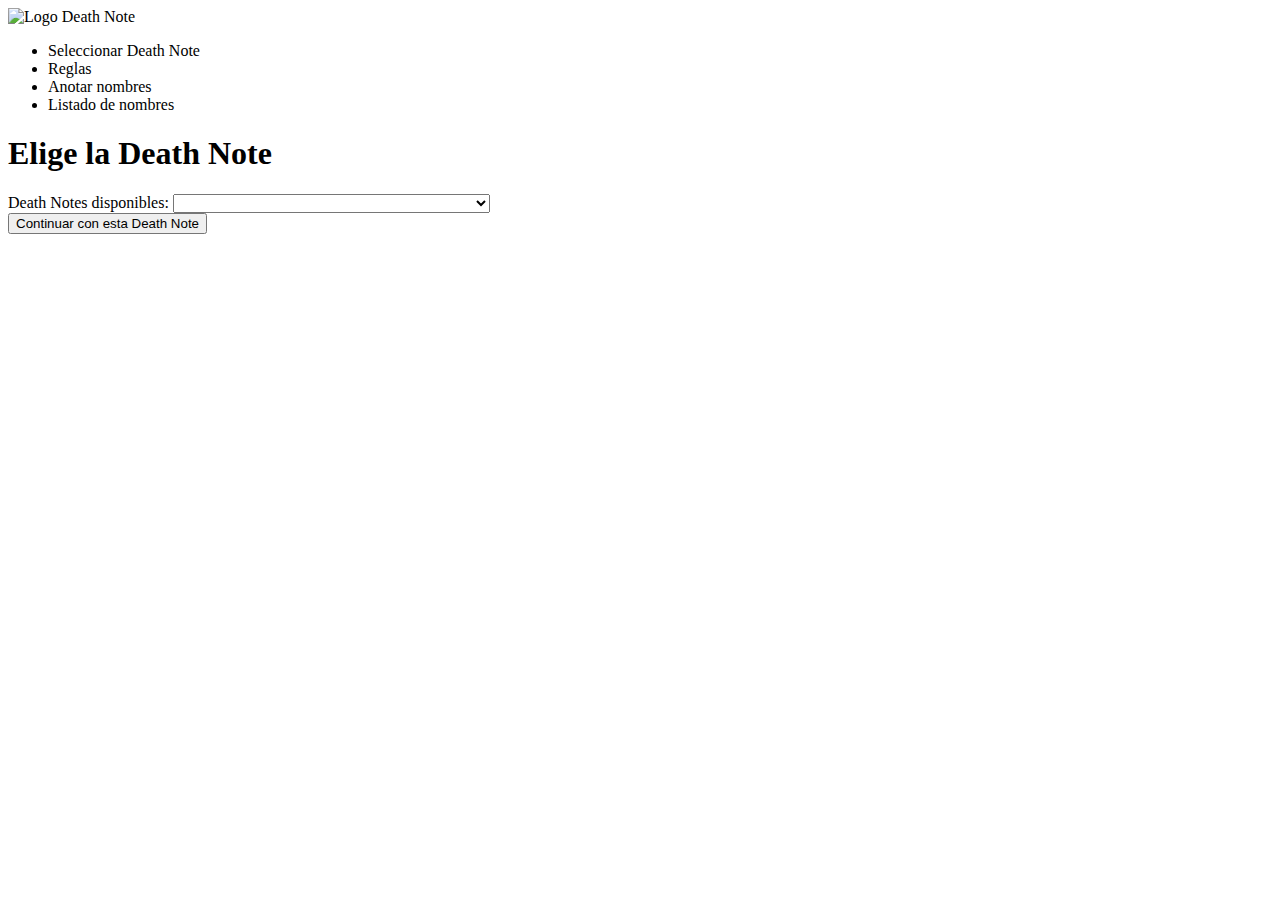
<file: src/main/resources/templates/index.html>
<!DOCTYPE html>
<html lang="es" xmlns:th="http://www.thymeleaf.org">
  <head>
    <meta charset="UTF-8" />
    <meta name="viewport" content="width=device-width, initial-scale=1.0" />
    <title th:text="${pageTitle != null ? pageTitle : 'Elige tu Death Note'}">
      Elige tu Death Note
    </title>
    <link rel="stylesheet" th:href="@{/style.css}" />
    <link rel="preconnect" href="https://fonts.googleapis.com" />
    <link rel="preconnect" href="https://fonts.gstatic.com" crossorigin />
    <link
      href="https://fonts.googleapis.com/css2?family=EB+Garamond:ital,wght@0,400..800;1,400..800&family=Roboto+Condensed:ital@0;1&display=swap"
      rel="stylesheet"
    />
  </head>
  <body>
    <header class="site-header">
      <div class="logo-container">
        <img th:src="@{/assets/deathNoteWhite.png}" alt="Logo Death Note" />
      </div>
      <nav class="main-nav">
        <ul>
          <li><a th:href="@{/}">Seleccionar Death Note</a></li>
          <li><a th:href="@{/rules}">Reglas</a></li>
          <li><a th:href="@{/anotarNombres}">Anotar nombres</a></li>
          <li><a th:href="@{/listadoNombres}">Listado de nombres</a></li>
        </ul>
      </nav>
    </header>

    <main class="main-content">
      <section class="selection-section">
        <h1>Elige la Death Note</h1>

        <form
          id="deathNoteSelectionForm"
          th:action="@{/processDeathNoteSelection}"
          method="POST"
        >
          <div class="form-group">
            <label for="deathNoteSelect" class="visually-hidden"
              >Death Notes disponibles:</label
            >

            <select name="selectedDeathNoteId" id="deathNoteSelect" required>
              <option value="" disabled>-- Selecciona una Death Note --</option>
              <th:block th:if="${deathNotes != null}">
                <option
                  th:each="dn : ${deathNotes}"
                  th:value="${dn.id}"
                  th:text="'Death Note de Ryuk (ID: ' + dn.id + ')' + (dn.shinigamiId != null ? ' - Shinigami: ' + dn.shinigamiId : '')"
                ></option>
              </th:block>
              <option
                th:if="${deathNotes == null or #lists.isEmpty(deathNotes)}"
                value=""
                disabled
              >
                No hay Death Notes disponibles para seleccionar.
              </option>
            </select>
          </div>

          <button type="submit" class="continue-button">
            Continuar con esta Death Note
          </button>
        </form>
      </section>
    </main>
  </body>
</html>
</file>
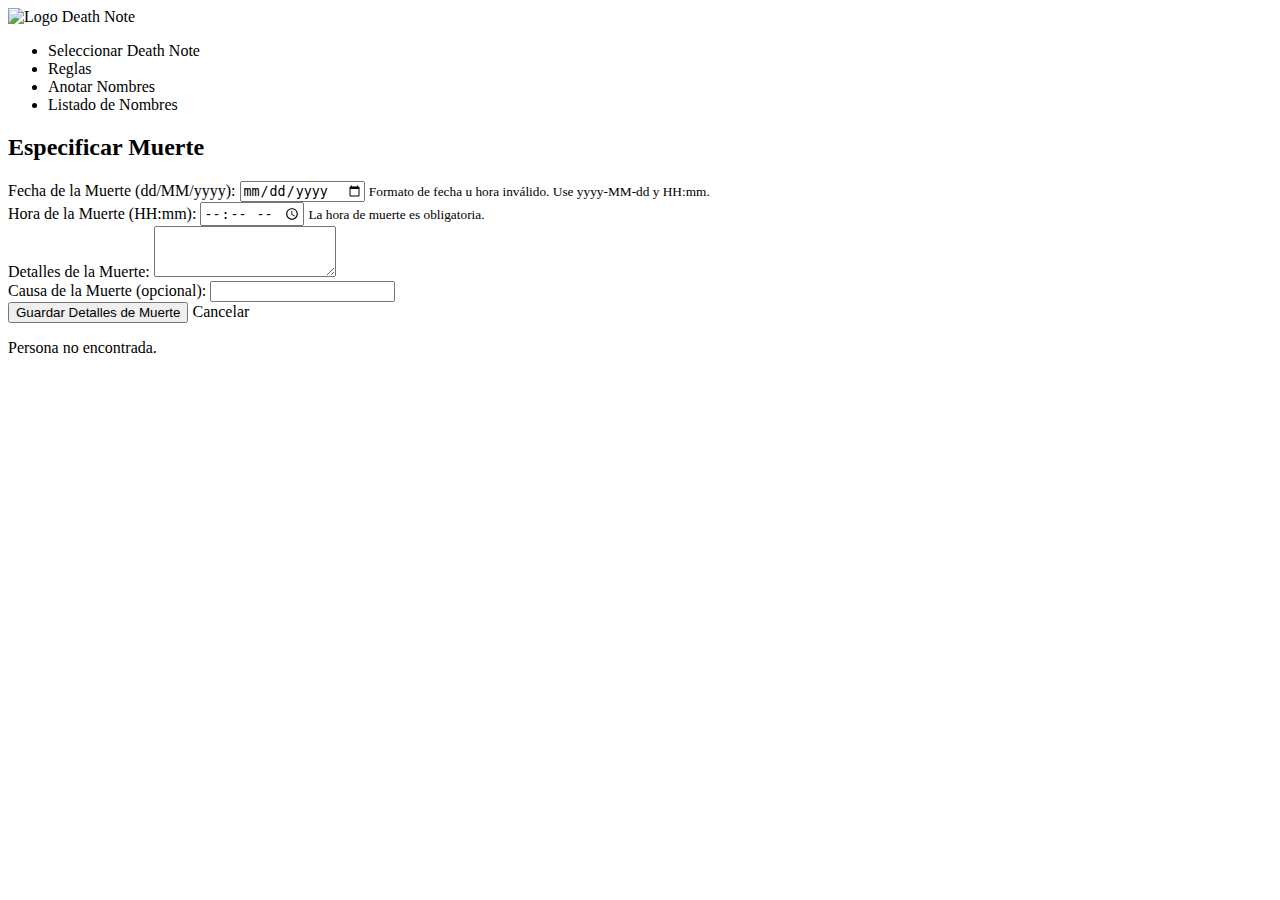
<file: src/main/resources/templates/details.html>
<!DOCTYPE html>
<html lang="es" xmlns:th="http://www.thymeleaf.org">
  <head>
    <meta charset="UTF-8" />
    <meta name="viewport" content="width=device-width, initial-scale=1.0" />
    <title
      th:text="'Detalles de Muerte - ' + ${person != null ? person.name : 'Persona'}"
    >
      Detalles de Muerte
    </title>
    <link rel="stylesheet" th:href="@{/style.css}" />
    <link rel="preconnect" href="https://fonts.googleapis.com" />
    <link rel="preconnect" href="https://fonts.gstatic.com" crossorigin />
    <link
      href="https://fonts.googleapis.com/css2?family=EB+Garamond:ital,wght@0,400..800;1,400..800&family=Roboto+Condensed:ital,wght@0,400..800;1,400..800&display=swap"
      rel="stylesheet"
    />
  </head>
  <body>
    <header class="site-header">
      <div class="logo-container">
        <img th:src="@{/assets/deathNoteWhite.png}" alt="Logo Death Note" />
      </div>
      <nav class="main-nav">
        <ul>
          <li><a th:href="@{/}">Seleccionar Death Note</a></li>
          <li><a th:href="@{/rules}">Reglas</a></li>
          <li><a th:href="@{/anotarNombres}">Anotar Nombres</a></li>
          <li><a th:href="@{/listNames}">Listado de Nombres</a></li>
        </ul>
      </nav>
    </header>

    <div
      th:if="${errorMessage != null}"
      th:text="${errorMessage}"
      class="message error-message"
    ></div>

    <main class="main-content anotar-nombres-page">
      <section class="form-section" th:if="${person != null}">
        <h2 th:text="'Especificar Muerte para: ' + ${person.name}">
          Especificar Muerte
        </h2>

        <form
          class="styled-form"
          th:action="@{/persons/details/save}"
          method="post"
          th:object="${person}"
        >
          <input type="hidden" th:field="*{id}" />
          <input type="hidden" th:field="*{name}" />
          <input type="hidden" th:field="*{facePhoto}" />
          <input type="hidden" th:field="*{deathNoteId}" />
          <input type="hidden" th:field="*{entryTime}" />
          <input type="hidden" th:field="*{alive}" />
          <input type="hidden" th:field="*{status}" />
          <input type="hidden" th:field="*{scheduledDeathTime}" />

          <div class="form-row">
            <label for="explicitDeathDateStr"
              >Fecha de la Muerte (dd/MM/yyyy):</label
            >
            <input
              type="date"
              id="explicitDeathDateStr"
              name="explicitDeathDateStr"
              th:value="${explicitDeathDateStrSubmitted != null ? explicitDeathDateStrSubmitted : (person.deathDate != null ? #temporals.format(person.deathDate, 'yyyy-MM-dd') : '')}"
            />
            <small
              th:if="${#fields.hasErrors('deathDate') && #strings.contains(#fields.errors('deathDate')[0], 'NotEmpty') && !#strings.contains(#fields.errors('deathDate')[0], 'NotEmpty.time')}"
              th:errors="*{deathDate}"
              class="error-text"
            ></small>
            <small
              th:if="${#fields.hasErrors('deathDate') && #strings.contains(#fields.errors('deathDate')[0], 'invalid.datetime')}"
              class="error-text"
              >Formato de fecha u hora inválido. Use yyyy-MM-dd y HH:mm.</small
            >
          </div>

          <div class="form-row">
            <label for="explicitDeathTimeStr">Hora de la Muerte (HH:mm):</label>
            <input
              type="time"
              id="explicitDeathTimeStr"
              name="explicitDeathTimeStr"
              th:value="${explicitDeathTimeStrSubmitted != null ? explicitDeathTimeStrSubmitted : (person.deathDate != null ? #temporals.format(person.deathDate, 'HH:mm') : '')}"
            />
            <small
              th:if="${#fields.hasErrors('deathDate') && #strings.contains(#fields.errors('deathDate')[0], 'NotEmpty.time')}"
              class="error-text"
              >La hora de muerte es obligatoria.</small
            >
          </div>

          <div class="form-row">
            <label for="deathDetails">Detalles de la Muerte:</label>
            <textarea
              id="deathDetails"
              th:field="*{deathDetails}"
              rows="3"
            ></textarea>
            <small
              th:if="${#fields.hasErrors('deathDetails')}"
              th:errors="*{deathDetails}"
              class="error-text"
            ></small>
          </div>

          <div class="form-row">
            <label for="causeOfDeath">Causa de la Muerte (opcional):</label>
            <input type="text" id="causeOfDeath" th:field="*{causeOfDeath}" />
            <small
              th:if="${#fields.hasErrors('causeOfDeath')}"
              th:errors="*{causeOfDeath}"
              class="error-text"
            ></small>
          </div>

          <div class="form-row submit-row">
            <button type="submit" class="submit-button">
              Guardar Detalles de Muerte
            </button>
            <a th:href="@{/listNames}" class="cancel-button">Cancelar</a>
          </div>
        </form>
      </section>
      <section th:unless="${person != null}">
        <p>Persona no encontrada.</p>
      </section>
    </main>
  </body>
</html>
</file>
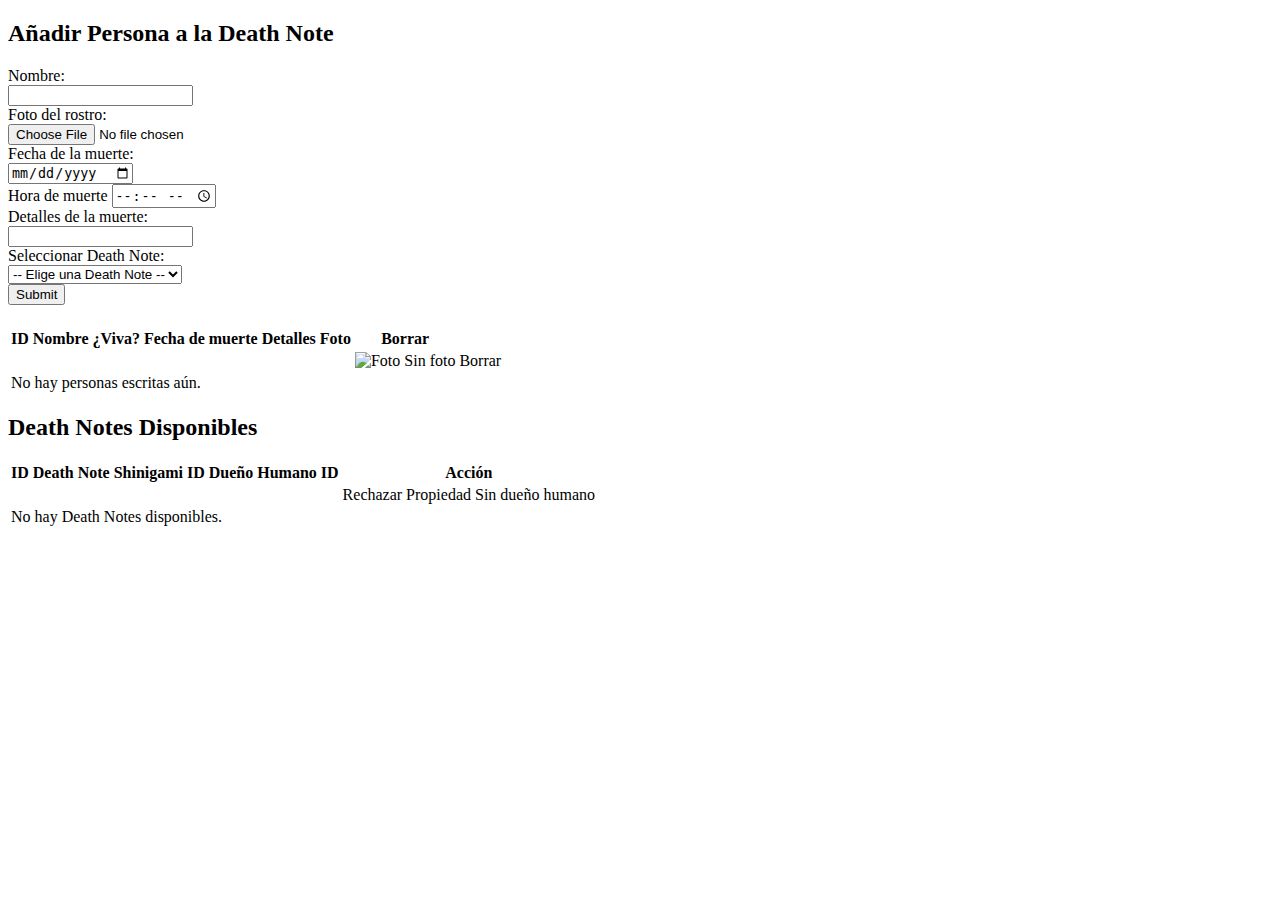
<file: src/main/resources/templates/form.html>
<!DOCTYPE html>
<html lang="es" xmlns:th="http://www.thymeleaf.org">
  <head>
    <meta charset="UTF-8" />
    <title th:text="${title}">Death Note</title>
    <link rel="preconnect" href="https://fonts.googleapis.com" />
    <link rel="preconnect" href="https://fonts.gstatic.com" crossorigin />
    <link
      href="https://fonts.googleapis.com/css2?family=EB+Garamond:ital,wght@0,400..800;1,400..800&family=Roboto+Condensed:ital@0;1&display=swap"
      rel="stylesheet"
    />
    <link rel="stylesheet" th:href="@{/style.css}" />
  </head>
  <body>
    <div
      th:if="${param.error != null}"
      th:text="${param.error}"
      class="error-message"
    ></div>
    <div
      th:if="${param.success != null}"
      th:text="${param.success}"
      class="success-message"
    ></div>

    <main>
      <section>
        <h2>Añadir Persona a la Death Note</h2>
        <form
          th:action="@{/list}"
          method="post"
          th:object="${person}"
          enctype="multipart/form-data"
        >
          <div>
            <label for="name">Nombre:</label>
            <div>
              <input type="text" th:field="*{name}" required />
              <small
                th:if="${#fields.hasErrors('name')}"
                th:errors="*{name}"
                class="error-text"
              ></small>
            </div>
          </div>

          <div>
            <label for="file">Foto del rostro:</label>
            <div>
              <input type="file" id="file" name="file" accept="image/*" />
            </div>
          </div>

          <div>
            <label for="deathDate">Fecha de la muerte:</label>
            <div>
              <input type="date" th:field="*{deathDate}" />
              <small
                th:if="${#fields.hasErrors('deathDate')}"
                th:errors="*{deathDate}"
                class="error-text"
              ></small>
            </div>
          </div>

          <div>
            <label for="horario">
                <span>Hora de muerte</span>
                <input type="time" id="horario">
            </label>
          </div>

          <div>
            <label for="deathDetails">Detalles de la muerte:</label>
            <div>
              <input type="text" th:field="*{deathDetails}" />
              <small
                th:if="${#fields.hasErrors('deathDetails')}"
                th:errors="*{deathDetails}"
                class="error-text"
              ></small>
            </div>
          </div>

          <div>
            <label for="deathNoteId">Seleccionar Death Note:</label>
            <div>
              <select id="deathNoteId" name="deathNoteId" required>
                <option value="">-- Elige una Death Note --</option>
                <option
                  th:each="dn : ${deathNotes}"
                  th:value="${dn.id}"
                  th:text="'ID Death Note: ' + ${dn.id} + (${dn.shinigamiId != null && !#strings.isEmpty(dn.shinigamiId)} ? ' (ID Shinigami: ' + ${dn.shinigamiId} + ')' : ' (Shinigami no asignado)')"
                ></option>
              </select>
            </div>
          </div>

          <div>
            <input type="submit" th:value="${button}" />
          </div>
        </form>
      </section>

      <section>
        <h1 th:text="${title}"></h1>
        <table class="people-table">
          <thead>
            <tr>
              <th>ID</th>
              <th>Nombre</th>
              <th>¿Viva?</th>
              <th>Fecha de muerte</th>
              <th>Detalles</th>
              <th>Foto</th>
              <th>Borrar</th>
            </tr>
          </thead>
          <tbody>
            <tr th:each="p : ${people}">
              <td><a href="@{/view/} + ${p.id}" th:text="$#strings.abbreviate(p.id), 10"></a></td>
              <td th:text="${p.id}"></td>
              <td th:text="${p.name}"></td>
              <td th:text="${p.isAlive}"></td>
              <td th:text="${#calendars.format(p.deathDate, 'dd/MM/yyyy')}"></td>
              <td th:text="${p.deathDetails}"></td>
              <td>
                <img
                  th:if="${p.facePhoto}"
                  th:src="@{/uploads/{filename}(filename=${p.facePhoto})}"
                  alt="Foto"
                  width="50"
                />
                <span th:unless="${p.facePhoto}">Sin foto</span>
              </td>
              <td>
                <a
                  th:href="@{/delete/{id}(id=${p.id})}"
                  onclick="return confirm('¿Estás seguro de que quieres borrar a esta persona?');"
                  >Borrar</a
                >
              </td>
            </tr>
            <tr th:if="${#lists.isEmpty(people)}">
              <td colspan="7">No hay personas escritas aún.</td>
            </tr>
          </tbody>
        </table>
      </section>

      <section>
        <h2>Death Notes Disponibles</h2>
        <table class="deathnotes-table">
          <thead>
            <tr>
              <th>ID Death Note</th>
              <th>Shinigami ID</th>
              <th>Dueño Humano ID</th>
              <th>Acción</th>
            </tr>
          </thead>
          <tbody>
            <tr th:each="dn : ${deathNotes}">
              <td th:text="${dn.id}"></td>
              <td th:text="${dn.shinigamiId}"></td>
              <td th:text="${dn.ownerId}"></td>
              <td>
                <a
                  th:if="${dn.ownerId != null && !#strings.isEmpty(dn.ownerId)}"
                  th:href="@{/deathnote/reject/{id}(id=${dn.id})}"
                  onclick="return confirm('¿Estás seguro de renunciar a esta Death Note?');"
                  >Rechazar Propiedad</a
                >
                <span
                  th:unless="${dn.ownerId != null && !#strings.isEmpty(dn.ownerId)}"
                  >Sin dueño humano</span
                >
              </td>
            </tr>
            <tr th:if="${#lists.isEmpty(deathNotes)}">
              <td colspan="4">No hay Death Notes disponibles.</td>
            </tr>
          </tbody>
        </table>
      </section>
    </main>
  </body>
</html>
</file>
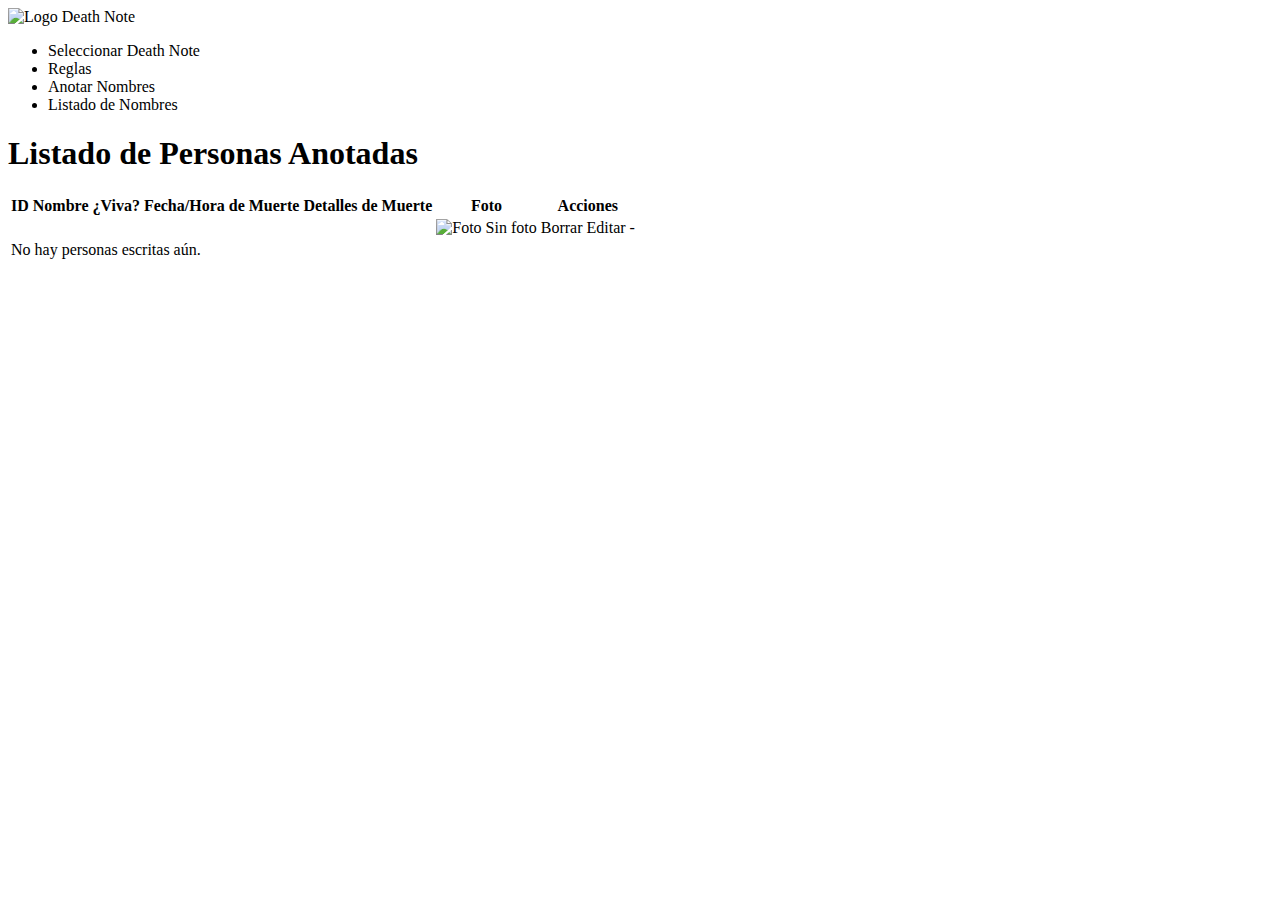
<file: src/main/resources/templates/list.html>
<!DOCTYPE html>
<html lang="es" xmlns:th="http://www.thymeleaf.org">
<head>
    <meta charset="UTF-8" />
    <meta name="viewport" content="width=device-width, initial-scale=1.0" />
    <title th:text="${pageTitle != null ? pageTitle : 'Listado de Personas'}">Listado de Personas</title>
    
    <link rel="preconnect" href="https://fonts.googleapis.com" />
    <link rel="preconnect" href="https://fonts.gstatic.com" crossorigin />
    <link href="https://fonts.googleapis.com/css2?family=EB+Garamond:ital,wght@0,400..800;1,400..800&family=Roboto+Condensed:ital,wght@0,400..800;1,400..800&display=swap" rel="stylesheet" />

    <link rel="stylesheet" th:href="@{/style.css}" />
</head>
<body>
    <header class="site-header">
        <div class="logo-container">
            <img th:src="@{/assets/deathNoteWhite.png}" alt="Logo Death Note" />
        </div>
        <nav class="main-nav">
            <ul>
                <li><a th:href="@{/}">Seleccionar Death Note</a></li>
                <li><a th:href="@{/rules}">Reglas</a></li>
                <li><a th:href="@{/anotarNombres}">Anotar Nombres</a></li>
                <li><a th:href="@{/listNames}">Listado de Nombres</a></li> </ul>
        </nav>
    </header>

    <div th:if="${param.success}" class="message success-message" th:text="${param.success}"></div>
    <div th:if="${param.error}" class="message error-message" th:text="${param.error}"></div>

    <main class="main-content listado-nombres-page"> <section class="table-section-container"> <h1 th:text="${pageTitle != null ? pageTitle : 'Listado de Personas Anotadas'}">
                Listado de Personas Anotadas
            </h1>

            <div class="table-responsive-wrapper"> <table class="people-table">
                    <thead>
                        <tr>
                            <th>ID</th>
                            <th>Nombre</th>
                            <th>¿Viva?</th>
                            <th>Fecha/Hora de Muerte</th>
                            <th>Detalles de Muerte</th>
                            <th>Foto</th>
                            <th colspan="2">Acciones</th> </tr>
                    </thead>
                    <tbody>
                        <tr th:each="p : ${people}">
                            <td>
                                <a th:href="@{'/view/' + ${p.id}}" th:text="${#strings.abbreviate(p.id, 10)}" class="table-link id-link"></a>
                            </td>
                            <td th:text="${p.name}"></td>
                            <td th:text="${p.alive} ? 'Sí' : 'No'" th:classappend="${p.alive} ? 'status-alive' : 'status-deceased'"></td>
                            <td th:text="${p.deathDate != null ? #temporals.format(p.deathDate, 'dd/MM/yyyy HH:mm') : 'N/A'}"></td> <td class="details-cell" th:text="${p.deathDetails != null ? #strings.abbreviate(p.deathDetails, 50) : '-'}"></td> <td>
                                <img th:if="${p.facePhoto != null && !p.facePhoto.isEmpty()}"
                                     th:src="@{/uploads/{filename}(filename=${p.facePhoto})}"
                                     alt="Foto" class="table-photo" />
                                <span th:unless="${p.facePhoto != null && !p.facePhoto.isEmpty()}">Sin foto</span>
                            </td>
                            <td class="action-cell">
                                <a th:href="@{'/delete/' + ${p.id}}"
                                   onclick="return confirm('¿Estás seguro de que quieres borrar a esta persona?');"
                                   class="action-btn delete-btn">Borrar</a>
                            </td>
                            <td class="action-cell">
                                <a th:if="${p.isAlive() or (p.status != null and p.status.startsWith('PENDING'))}"
                                   th:href="@{'/persons/details/' + ${p.id}}"
                                   class="action-btn edit-btn">Editar</a>
                                <span th:unless="${p.isAlive() or (p.status != null and p.status.startsWith('PENDING'))}">-</span>
                            </td>
                        </tr>
                        <tr th:if="${#lists.isEmpty(people)}">
                            <td colspan="8" class="no-data-message">No hay personas escritas aún.</td>
                        </tr>
                    </tbody>
                </table>
            </div>
        </section>
    </main>
</body>
</html>
</file>
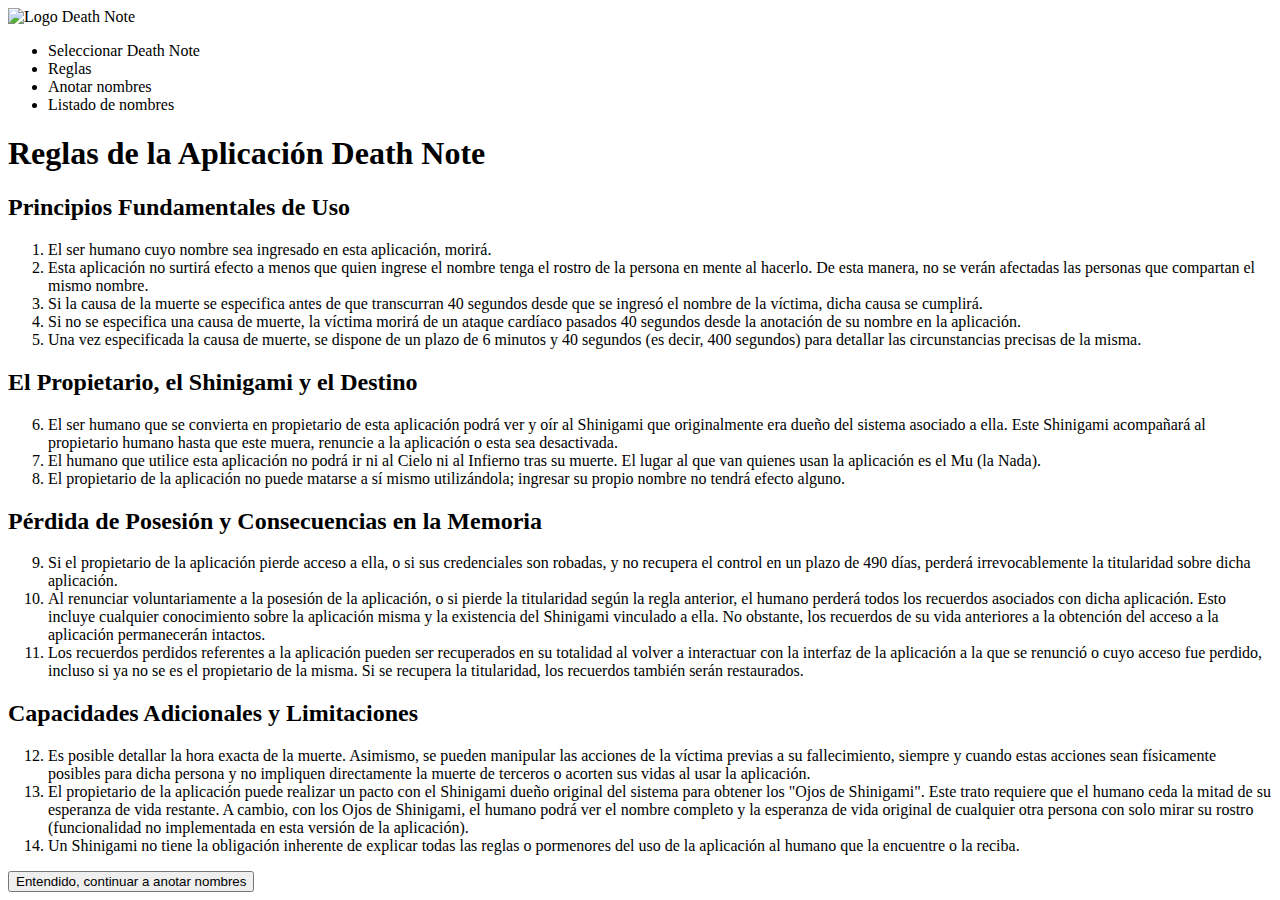
<file: src/main/resources/templates/rules.html>
<!DOCTYPE html>
<html lang="es" xmlns:th="http://www.thymeleaf.org">
  <head>
    <meta charset="UTF-8" />
    <meta name="viewport" content="width=device-width, initial-scale=1.0" />
    <title
      th:text="${pageTitle != null ? pageTitle : 'Reglas de la Death Note'}"
    >
      Reglas de la Death Note
    </title>

    <link rel="stylesheet" th:href="@{/style.css}" />
    <link rel="preconnect" href="https://fonts.googleapis.com" />
    <link rel="preconnect" href="https://fonts.gstatic.com" crossorigin />
    <link
      href="https://fonts.googleapis.com/css2?family=EB+Garamond:ital,wght@0,400..800;1,400..800&family=Roboto+Condensed:ital@0;1&display=swap"
      rel="stylesheet"
    />
  </head>
  <body>
    <header class="site-header">
      <div class="logo-container">
        <img th:src="@{/assets/deathNoteWhite.png}" alt="Logo Death Note" />
      </div>
      <nav class="main-nav">
        <ul>
          <li><a th:href="@{/}">Seleccionar Death Note</a></li>
          <li><a th:href="@{/rules}">Reglas</a></li>
          <li><a th:href="@{/anotarNombres}">Anotar nombres</a></li>
          <li><a th:href="@{/listadoNombres}">Listado de nombres</a></li>
        </ul>
      </nav>
    </header>

    <main class="main-content rules-page">
      <h1>Reglas de la Aplicación Death Note</h1>
      <div class="rules-container">
        <section class="rules-section">
          <h2>Principios Fundamentales de Uso</h2>
          <ol>
            <li>
              El ser humano cuyo nombre sea ingresado en esta aplicación,
              morirá.
            </li>
            <li>
              Esta aplicación no surtirá efecto a menos que quien ingrese el
              nombre tenga el rostro de la persona en mente al hacerlo. De esta
              manera, no se verán afectadas las personas que compartan el mismo
              nombre.
            </li>
            <li>
              Si la causa de la muerte se especifica antes de que transcurran 40
              segundos desde que se ingresó el nombre de la víctima, dicha causa
              se cumplirá.
            </li>
            <li>
              Si no se especifica una causa de muerte, la víctima morirá de un
              ataque cardíaco pasados 40 segundos desde la anotación de su
              nombre en la aplicación.
            </li>
            <li>
              Una vez especificada la causa de muerte, se dispone de un plazo de
              6 minutos y 40 segundos (es decir, 400 segundos) para detallar las
              circunstancias precisas de la misma.
            </li>
          </ol>
        </section>

        <section class="rules-section">
          <h2>El Propietario, el Shinigami y el Destino</h2>
          <ol start="6">
            <li>
              El ser humano que se convierta en propietario de esta aplicación
              podrá ver y oír al Shinigami que originalmente era dueño del
              sistema asociado a ella. Este Shinigami acompañará al propietario
              humano hasta que este muera, renuncie a la aplicación o esta sea
              desactivada.
            </li>
            <li>
              El humano que utilice esta aplicación no podrá ir ni al Cielo ni
              al Infierno tras su muerte. El lugar al que van quienes usan la
              aplicación es el Mu (la Nada).
            </li>
            <li>
              El propietario de la aplicación no puede matarse a sí mismo
              utilizándola; ingresar su propio nombre no tendrá efecto alguno.
            </li>
          </ol>
        </section>

        <section class="rules-section">
          <h2>Pérdida de Posesión y Consecuencias en la Memoria</h2>
          <ol start="9">
            <li>
              Si el propietario de la aplicación pierde acceso a ella, o si sus
              credenciales son robadas, y no recupera el control en un plazo de
              490 días, perderá irrevocablemente la titularidad sobre dicha
              aplicación.
            </li>
            <li>
              Al renunciar voluntariamente a la posesión de la aplicación, o si
              pierde la titularidad según la regla anterior, el humano perderá
              todos los recuerdos asociados con dicha aplicación. Esto incluye
              cualquier conocimiento sobre la aplicación misma y la existencia
              del Shinigami vinculado a ella. No obstante, los recuerdos de su
              vida anteriores a la obtención del acceso a la aplicación
              permanecerán intactos.
            </li>
            <li>
              Los recuerdos perdidos referentes a la aplicación pueden ser
              recuperados en su totalidad al volver a interactuar con la
              interfaz de la aplicación a la que se renunció o cuyo acceso fue
              perdido, incluso si ya no se es el propietario de la misma. Si se
              recupera la titularidad, los recuerdos también serán restaurados.
            </li>
          </ol>
        </section>

        <section class="rules-section">
          <h2>Capacidades Adicionales y Limitaciones</h2>
          <ol start="12">
            <li>
              Es posible detallar la hora exacta de la muerte. Asimismo, se
              pueden manipular las acciones de la víctima previas a su
              fallecimiento, siempre y cuando estas acciones sean físicamente
              posibles para dicha persona y no impliquen directamente la muerte
              de terceros o acorten sus vidas al usar la aplicación.
            </li>
            <li>
              El propietario de la aplicación puede realizar un pacto con el
              Shinigami dueño original del sistema para obtener los "Ojos de
              Shinigami". Este trato requiere que el humano ceda la mitad de su
              esperanza de vida restante. A cambio, con los Ojos de Shinigami,
              el humano podrá ver el nombre completo y la esperanza de vida
              original de cualquier otra persona con solo mirar su rostro
              (funcionalidad no implementada en esta versión de la aplicación).
            </li>
            <li>
              Un Shinigami no tiene la obligación inherente de explicar todas
              las reglas o pormenores del uso de la aplicación al humano que la
              encuentre o la reciba.
            </li>
          </ol>
        </section>
      </div>

      <div class="rules-continue-button-container">
        <button
          type="button"
          class="continue-button"
          th:onclick="|window.location.href='@{/anotarNombres}'|"
        >
          Entendido, continuar a anotar nombres
        </button>
      </div>
    </main>
  </body>
</html>
</file>
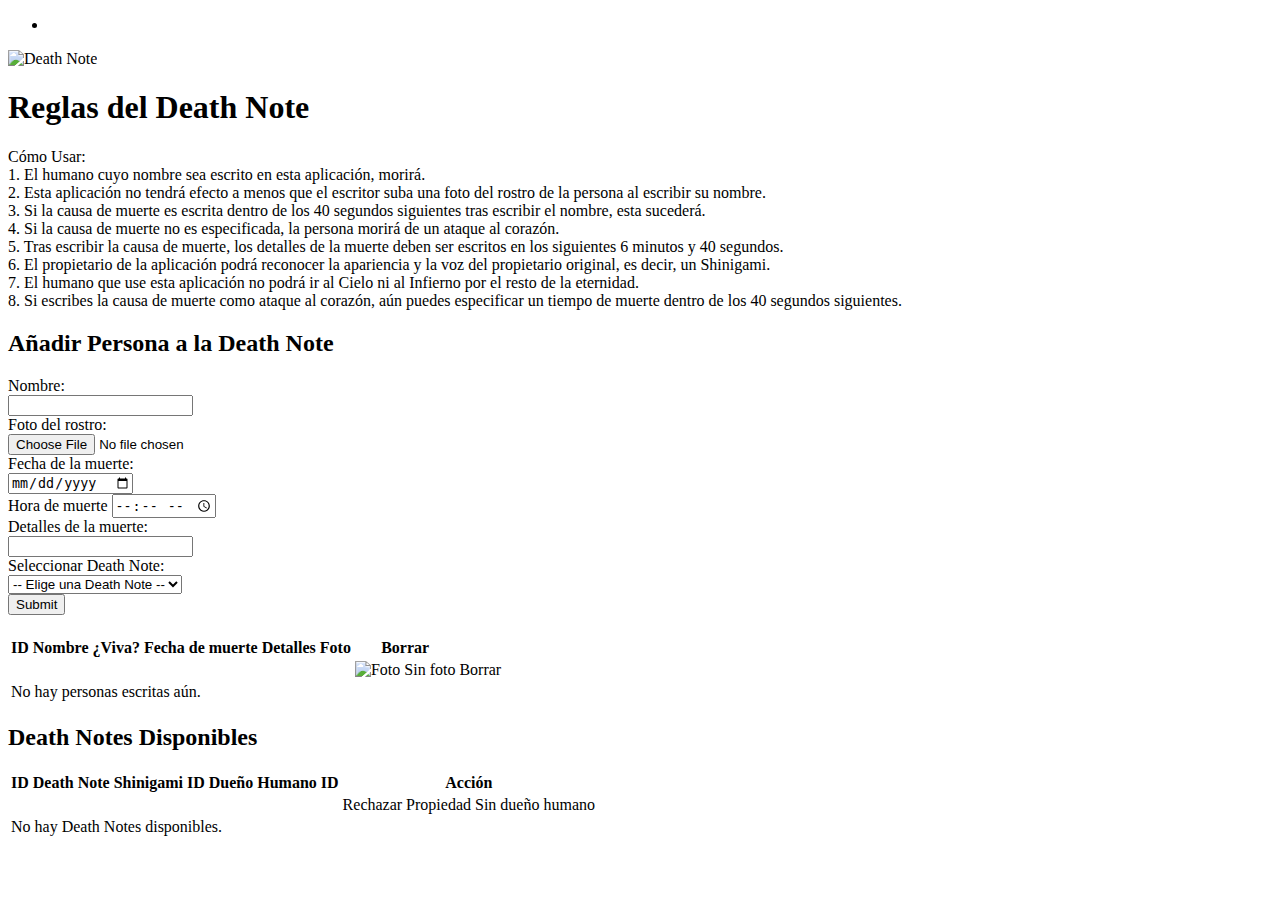
<file: src/main/resources/templates/view.html>
<!DOCTYPE html>
<html lang="es" xmlns:th="http://www.thymeleaf.org">
  <head>
    <meta charset="UTF-8" />
    <title th:text="${title}">Death Note</title>
    <link rel="preconnect" href="https://fonts.googleapis.com" />
    <link rel="preconnect" href="https://fonts.gstatic.com" crossorigin />
    <link
      href="https://fonts.googleapis.com/css2?family=EB+Garamond:ital,wght@0,400..800;1,400..800&family=Roboto+Condensed:ital@0;1&display=swap"
      rel="stylesheet"
    />
    <link rel="stylesheet" th:href="@{/style.css}" />
  </head>
  <body>
    <div
      th:if="${param.error != null}"
      th:text="${param.error}"
      class="error-message"
    ></div>
    <div
      th:if="${param.success != null}"
      th:text="${param.success}"
      class="success-message"
    ></div>

    <header>
      <nav>
        <ul>
          <li><a href="@{/Escritura/}"></a></li>
        </ul>
      </nav>
      <img th:src="@{/assets/deathNoteWhite.png}" alt="Death Note" />
      <div>
        <h1>Reglas del Death Note</h1>
        <p>
          Cómo Usar:<br />
          1. El humano cuyo nombre sea escrito en esta aplicación, morirá.<br />
          2. Esta aplicación no tendrá efecto a menos que el escritor suba una
          foto del rostro de la persona al escribir su nombre.<br />
          3. Si la causa de muerte es escrita dentro de los 40 segundos
          siguientes tras escribir el nombre, esta sucederá.<br />
          4. Si la causa de muerte no es especificada, la persona morirá de un
          ataque al corazón.<br />
          5. Tras escribir la causa de muerte, los detalles de la muerte deben
          ser escritos en los siguientes 6 minutos y 40 segundos.<br />
          6. El propietario de la aplicación podrá reconocer la apariencia y la
          voz del propietario original, es decir, un Shinigami.<br />
          7. El humano que use esta aplicación no podrá ir al Cielo ni al
          Infierno por el resto de la eternidad.<br />
          8. Si escribes la causa de muerte como ataque al corazón, aún puedes
          especificar un tiempo de muerte dentro de los 40 segundos siguientes.
        </p>
      </div>
    </header>

    <main>
      <section>
        <h2>Añadir Persona a la Death Note</h2>
        <form
          th:action="@{/list}"
          method="post"
          th:object="${person}"
          enctype="multipart/form-data"
        >
          <div>
            <label for="name">Nombre:</label>
            <div>
              <input type="text" th:field="*{name}" required />
              <small
                th:if="${#fields.hasErrors('name')}"
                th:errors="*{name}"
                class="error-text"
              ></small>
            </div>
          </div>

          <div>
            <label for="file">Foto del rostro:</label>
            <div>
              <input type="file" id="file" name="file" accept="image/*" />
            </div>
          </div>

          <div>
            <label for="deathDate">Fecha de la muerte:</label>
            <div>
              <input type="date" th:field="*{deathDate}" />
              <small
                th:if="${#fields.hasErrors('deathDate')}"
                th:errors="*{deathDate}"
                class="error-text"
              ></small>
            </div>
          </div>

          <div>
            <label for="horario">
              <span>Hora de muerte</span>
              <input type="time" id="horario" />
            </label>
          </div>

          <div>
            <label for="deathDetails">Detalles de la muerte:</label>
            <div>
              <input type="text" th:field="*{deathDetails}" />
              <small
                th:if="${#fields.hasErrors('deathDetails')}"
                th:errors="*{deathDetails}"
                class="error-text"
              ></small>
            </div>
          </div>

          <div>
            <label for="deathNoteId">Seleccionar Death Note:</label>
            <div>
              <select id="deathNoteId" name="deathNoteId" required>
                <option value="">-- Elige una Death Note --</option>
                <option
                  th:each="dn : ${deathNotes}"
                  th:value="${dn.id}"
                  th:text="'ID Death Note: ' + ${dn.id} + (${dn.shinigamiId != null && !#strings.isEmpty(dn.shinigamiId)} ? ' (ID Shinigami: ' + ${dn.shinigamiId} + ')' : ' (Shinigami no asignado)')"
                ></option>
              </select>
            </div>
          </div>

          <div>
            <input type="submit" th:value="${button}" />
          </div>
        </form>
      </section>

      <section>
        <h1 th:text="${title}"></h1>
        <table class="people-table">
          <thead>
            <tr>
              <th>ID</th>
              <th>Nombre</th>
              <th>¿Viva?</th>
              <th>Fecha de muerte</th>
              <th>Detalles</th>
              <th>Foto</th>
              <th>Borrar</th>
            </tr>
          </thead>
          <tbody>
            <tr th:each="p : ${people}">
              <td>
                <a
                  href="@{/view/} + ${p.id}"
                  th:text="$#strings.abbreviate(p.id), 10"
                ></a>
              </td>
              <td th:text="${p.id}"></td>
              <td th:text="${p.name}"></td>
              <td th:text="${p.isAlive}"></td>
              <td
                th:text="${#calendars.format(p.deathDate, 'dd/MM/yyyy')}"
              ></td>
              <td th:text="${p.deathDetails}"></td>
              <td>
                <img
                  th:if="${p.facePhoto}"
                  th:src="@{/uploads/{filename}(filename=${p.facePhoto})}"
                  alt="Foto"
                  width="50"
                />
                <span th:unless="${p.facePhoto}">Sin foto</span>
              </td>
              <td>
                <a
                  th:href="@{/delete/{id}(id=${p.id})}"
                  onclick="return confirm('¿Estás seguro de que quieres borrar a esta persona?');"
                  >Borrar</a
                >
              </td>
            </tr>
            <tr th:if="${#lists.isEmpty(people)}">
              <td colspan="7">No hay personas escritas aún.</td>
            </tr>
          </tbody>
        </table>
      </section>

      <section>
        <h2>Death Notes Disponibles</h2>
        <table class="deathnotes-table">
          <thead>
            <tr>
              <th>ID Death Note</th>
              <th>Shinigami ID</th>
              <th>Dueño Humano ID</th>
              <th>Acción</th>
            </tr>
          </thead>
          <tbody>
            <tr th:each="dn : ${deathNotes}">
              <td th:text="${dn.id}"></td>
              <td th:text="${dn.shinigamiId}"></td>
              <td th:text="${dn.ownerId}"></td>
              <td>
                <a
                  th:if="${dn.ownerId != null && !#strings.isEmpty(dn.ownerId)}"
                  th:href="@{/deathnote/reject/{id}(id=${dn.id})}"
                  onclick="return confirm('¿Estás seguro de renunciar a esta Death Note?');"
                  >Rechazar Propiedad</a
                >
                <span
                  th:unless="${dn.ownerId != null && !#strings.isEmpty(dn.ownerId)}"
                  >Sin dueño humano</span
                >
              </td>
            </tr>
            <tr th:if="${#lists.isEmpty(deathNotes)}">
              <td colspan="4">No hay Death Notes disponibles.</td>
            </tr>
          </tbody>
        </table>
      </section>
    </main>
  </body>
</html>
</file>
